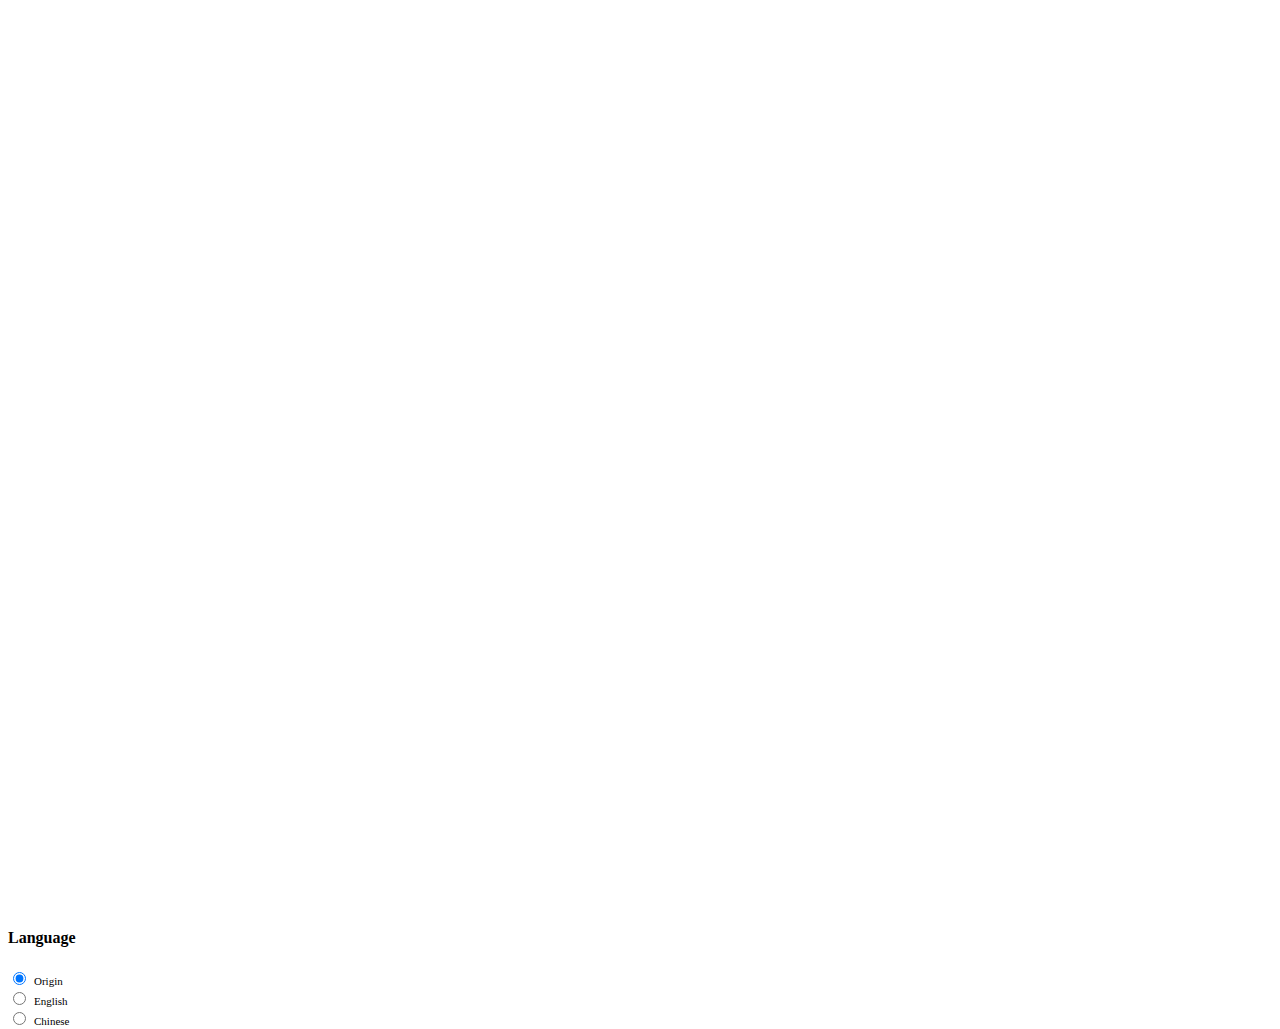
<file: map-test.html>
<!doctype html>
<html>

<head>
    <meta charset="utf-8">
    <meta http-equiv="X-UA-Compatible" content="IE=edge">
    <meta name="viewport" content="initial-scale=1.0, user-scalable=no, width=device-width">
    <title>会议中心地址</title>
    <link rel="stylesheet" href="https://a.amap.com/jsapi_demos/static/demo-center/css/demo-center.css" />
    <style>
        html,
        body,
        #container {
            width: 100%;
            height: 100%;
        }

        .content-window-card {
            position: relative;
            box-shadow: none;
            bottom: 0;
            left: 0;
            width: auto;
            padding: 0;
        }

        .content-window-card p {
            height: 2rem;
        }

        .custom-info {
            border: solid 1px silver;
        }

        div.info-top {
            position: relative;
            background: none repeat scroll 0 0 #F9F9F9;
            border-bottom: 1px solid #CCC;
            border-radius: 5px 5px 0 0;
        }

        div.info-top div {
            display: inline-block;
            color: #333333;
            font-size: 14px;
            font-weight: bold;
            line-height: 31px;
            padding: 0 10px;
        }

        div.info-top img {
            position: absolute;
            top: 10px;
            right: 10px;
            transition-duration: 0.25s;
        }

        div.info-top img:hover {
            box-shadow: 0px 0px 5px #000;
        }

        div.info-middle {
            font-size: 12px;
            padding: 10px 6px;
            line-height: 20px;
        }

        div.info-bottom {
            height: 0px;
            width: 100%;
            clear: both;
            text-align: center;
        }

        div.info-bottom img {
            position: relative;
            z-index: 104;
        }

        span {
            margin-left: 5px;
            font-size: 11px;
        }

        .info-middle img {
            float: left;
            margin-right: 6px;
        }
    </style>
</head>

<body>
<div id="container"></div>
<div class="input-card" style="width:13rem">
    <h4>Language</h4>
    <div id="lang">
        <div class="input-item"><input id="zh_en" name="language" type="radio" checked="checked"><span class="input-text">Origin</span></div>
        <div class="input-item"><input id="en" name="language" type="radio" ><span class="input-text">English</span></div>
        <div class="input-item"><input id="zh_cn" name="language" type="radio"><span class="input-text">Chinese</span></div>
    </div>
</div>
<script src="https://cache.amap.com/lbs/static/es5.min.js"></script>
<script src="https://webapi.amap.com/maps?v=1.4.15&key=2c8a1ed1c2d3410641bcc1046b938fc5"></script>
<script>
    //初始化地图

    var infoWindow;

    var map = new AMap.Map('container', {
        resizeEnable: true,
        center: [116.351849,39.980347],
        lang: "zh_en" //可选值：en，zh_en, zh_cn
    });

    map.setZoom(15);

    // 设置label标签
    // label默认蓝框白底左上角显示，样式className为：amap-marker-label

    //绑定radio点击事件
    var radios = document.querySelectorAll("#lang input");
    radios.forEach(function(ratio) {
        ratio.onclick = setLang;
    });

    function addMarker() {
        map.clearMap();
        var marker = new AMap.Marker({
            map: map,
            position: [116.352775,39.978913],
            offset: new AMap.Pixel(-13, -30)
        });
        //鼠标点击marker弹出自定义的信息窗体
        AMap.event.addListener(marker, 'click', function () {
            infoWindow.open(map, marker.getPosition());
        });
    }

    addMarker();

    //实例化信息窗体
    var title = 'Vision Internation Culture Exchange Center<span style="font-size:11px;color:#F00;"></span>',
        content = [];
    content.push("电话：010-64733333");
    content.push("<a href='https://ditu.amap.com/detail/B000A8URXB?citycode=110105'>详细信息</a>");
    var infoWindow = new AMap.InfoWindow({
        anchor: 'top-left',

        isCustom: true,  //使用自定义窗体
        content: createInfoWindow(title, content.join("<br/>")),
        offset: new AMap.Pixel(16, -45)
    });

    //构建自定义信息窗体
    function createInfoWindow(title, content) {
        var info = document.createElement("div");
        info.className = "custom-info input-card content-window-card";

        //可以通过下面的方式修改自定义窗体的宽高
        //info.style.width = "400px";
        // 定义顶部标题
        var top = document.createElement("div");
        var titleD = document.createElement("div");
        var closeX = document.createElement("img");
        top.className = "info-top";
        titleD.innerHTML = title;
        closeX.src = "https://webapi.amap.com/images/close2.gif";
        closeX.onclick = closeInfoWindow;

        top.appendChild(titleD);
        top.appendChild(closeX);
        info.appendChild(top);

        // 定义中部内容
        var middle = document.createElement("div");
        middle.className = "info-middle";
        middle.style.backgroundColor = 'white';
        middle.innerHTML = content;
        info.appendChild(middle);

        // 定义底部内容
        var bottom = document.createElement("div");
        bottom.className = "info-bottom";
        bottom.style.position = 'relative';
        bottom.style.top = '0px';
        bottom.style.margin = '0 auto';
        var sharp = document.createElement("img");
        sharp.src = "https://webapi.amap.com/images/sharp.png";
        bottom.appendChild(sharp);
        info.appendChild(bottom);
        return info;
    }

    //关闭信息窗体
    function closeInfoWindow() {
        map.clearInfoWindow();
    }

    function setLang() {
        map.setLang(this.id);
    }
</script>
</body>

</html>
</file>
